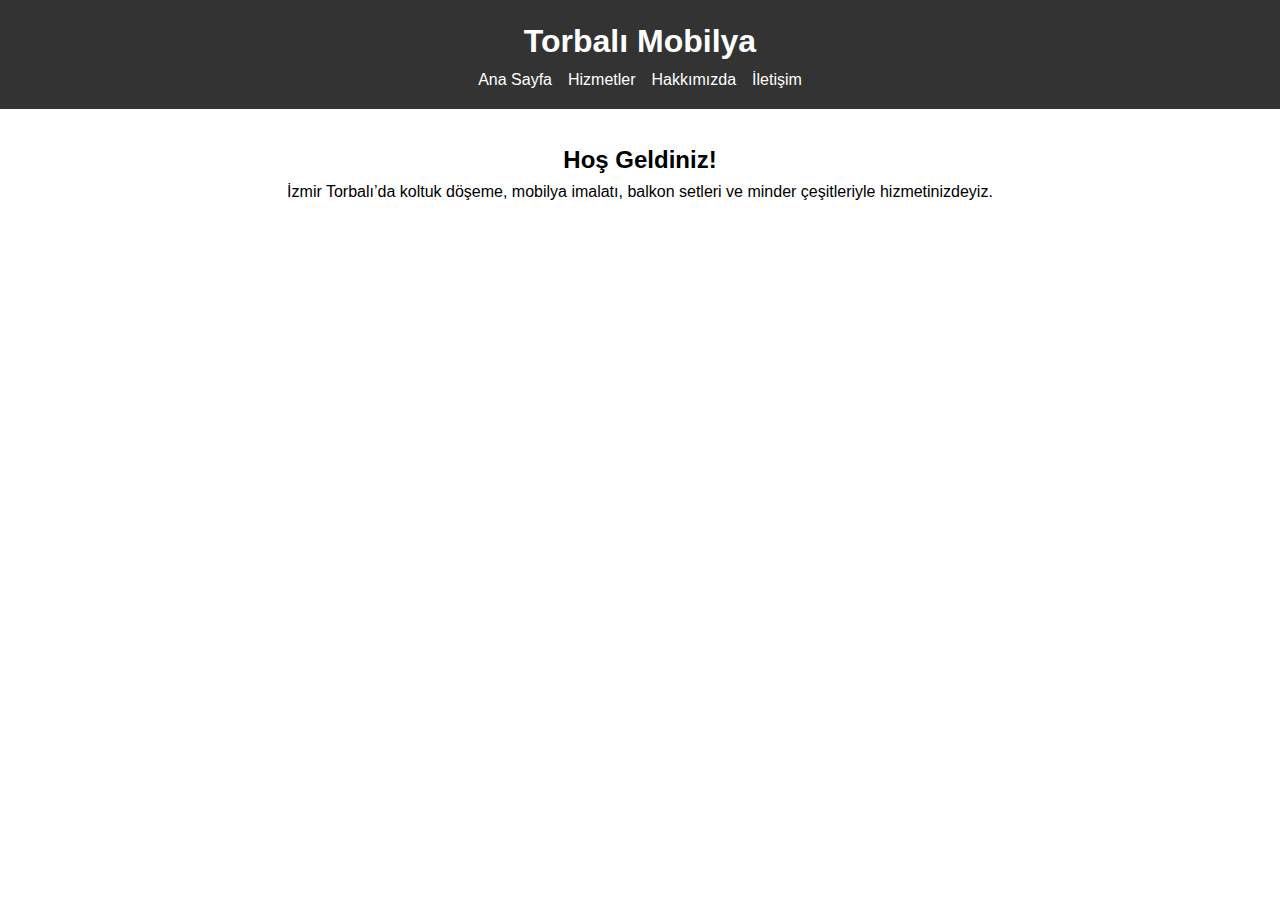
<file: index.html>
<!DOCTYPE html>
<html lang="tr">
<head>
    <meta charset="UTF-8">
    <meta name="viewport" content="width=device-width, initial-scale=1.0">
    <title>Torbalı Mobilya - İzmir Mobilya ve Koltuk Döşeme</title>
    <link rel="stylesheet" href="styles.css">
    <meta name="description" content="Torbalı Mobilya, İzmir’de koltuk döşeme, mobilya imalatı ve balkon setleri sunar.">
    <meta name="keywords" content="koltuk döşeme, mobilya imalatı, İzmir, Torbalı, balkon setleri">
</head>
<body>
    <header>
        <h1>Torbalı Mobilya</h1>
        <nav>
            <ul>
                <li><a href="index.html">Ana Sayfa</a></li>
                <li><a href="services.html">Hizmetler</a></li>
                <li><a href="about.html">Hakkımızda</a></li>
                <li><a href="contact.html">İletişim</a></li>
            </ul>
        </nav>
    </header>
    <main>
        <section>
            <h2>Hoş Geldiniz!</h2>
            <p>İzmir Torbalı’da koltuk döşeme, mobilya imalatı, balkon setleri ve minder çeşitleriyle hizmetinizdeyiz.</
</file>
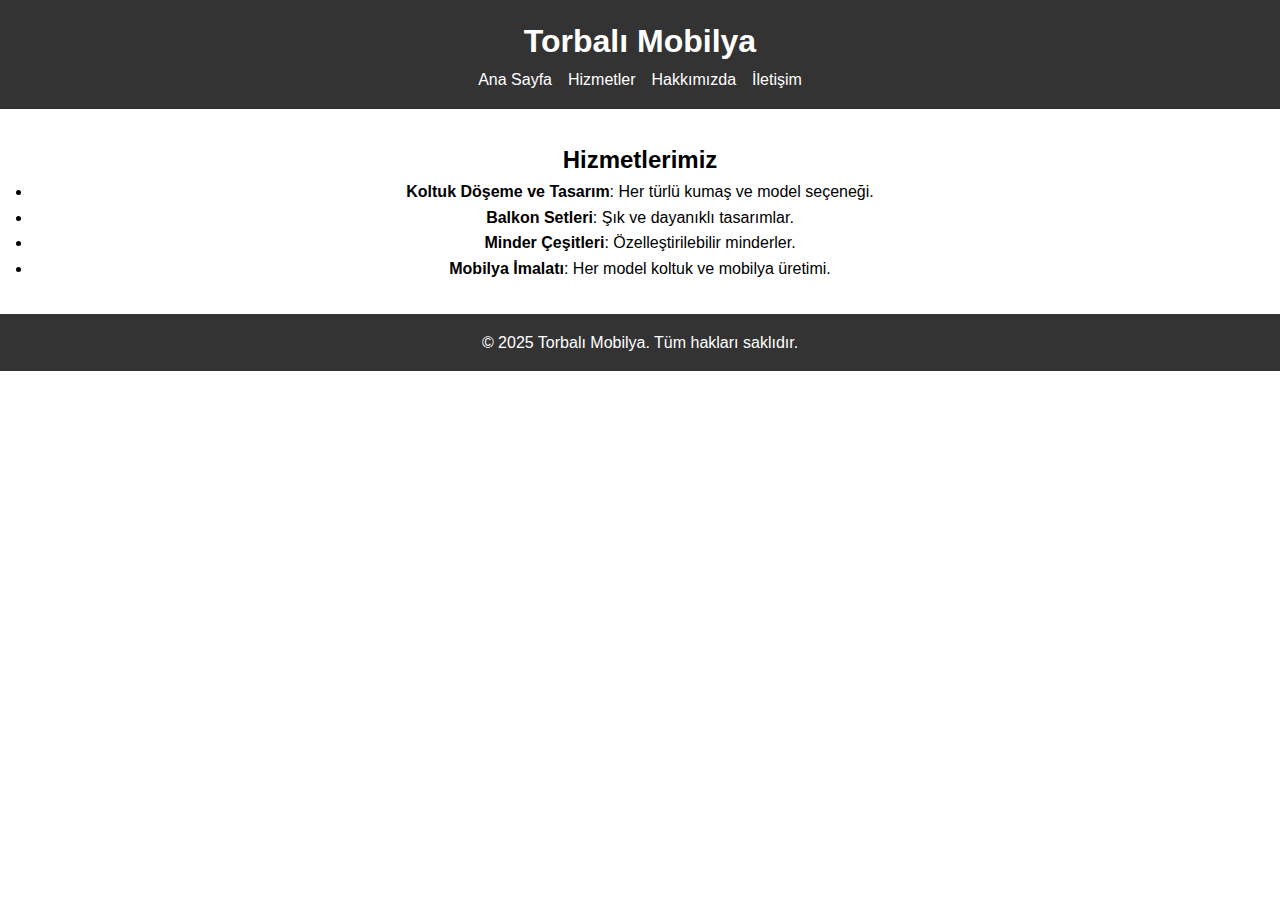
<file: services.html>
<!DOCTYPE html>
<html lang="tr">
<head>
    <meta charset="UTF-8">
    <meta name="viewport" content="width=device-width, initial-scale=1.0">
    <title>Hizmetler - Torbalı Mobilya</title>
    <link rel="stylesheet" href="styles.css">
</head>
<body>
    <header>
        <h1>Torbalı Mobilya</h1>
        <nav>
            <ul>
                <li><a href="index.html">Ana Sayfa</a></li>
                <li><a href="services.html">Hizmetler</a></li>
                <li><a href="about.html">Hakkımızda</a></li>
                <li><a href="contact.html">İletişim</a></li>
            </ul>
        </nav>
    </header>
    <main>
        <h2>Hizmetlerimiz</h2>
        <ul>
            <li><strong>Koltuk Döşeme ve Tasarım</strong>: Her türlü kumaş ve model seçeneği.</li>
            <li><strong>Balkon Setleri</strong>: Şık ve dayanıklı tasarımlar.</li>
            <li><strong>Minder Çeşitleri</strong>: Özelleştirilebilir minderler.</li>
            <li><strong>Mobilya İmalatı</strong>: Her model koltuk ve mobilya üretimi.</li>
        </ul>
    </main>
    <footer>
        <p>© 2025 Torbalı Mobilya. Tüm hakları saklıdır.</p>
    </footer>
</body>
</html>
</file>
<file: styles.css>
* {
    margin: 0;
    padding: 0;
    box-sizing: border-box;
}
body {
    font-family: Arial, sans-serif;
    line-height: 1.6;
}
header {
    background: #333;
    color: #fff;
    padding: 1rem;
    text-align: center;
}
nav ul {
    list-style: none;
    display: flex;
    justify-content: center;
    gap: 1rem;
}
nav a {
    color: #fff;
    text-decoration: none;
}
main {
    padding: 2rem;
    text-align: center;
}
.btn {
    display: inline-block;
    padding: 0.5rem 1rem;
    background: #007BFF;
    color: #fff;
    text-decoration: none;
    border-radius: 5px;
}
footer {
    background: #333;
    color: #fff;
    text-align: center;
    padding: 1rem;
    width: 100%;
}
</file>
